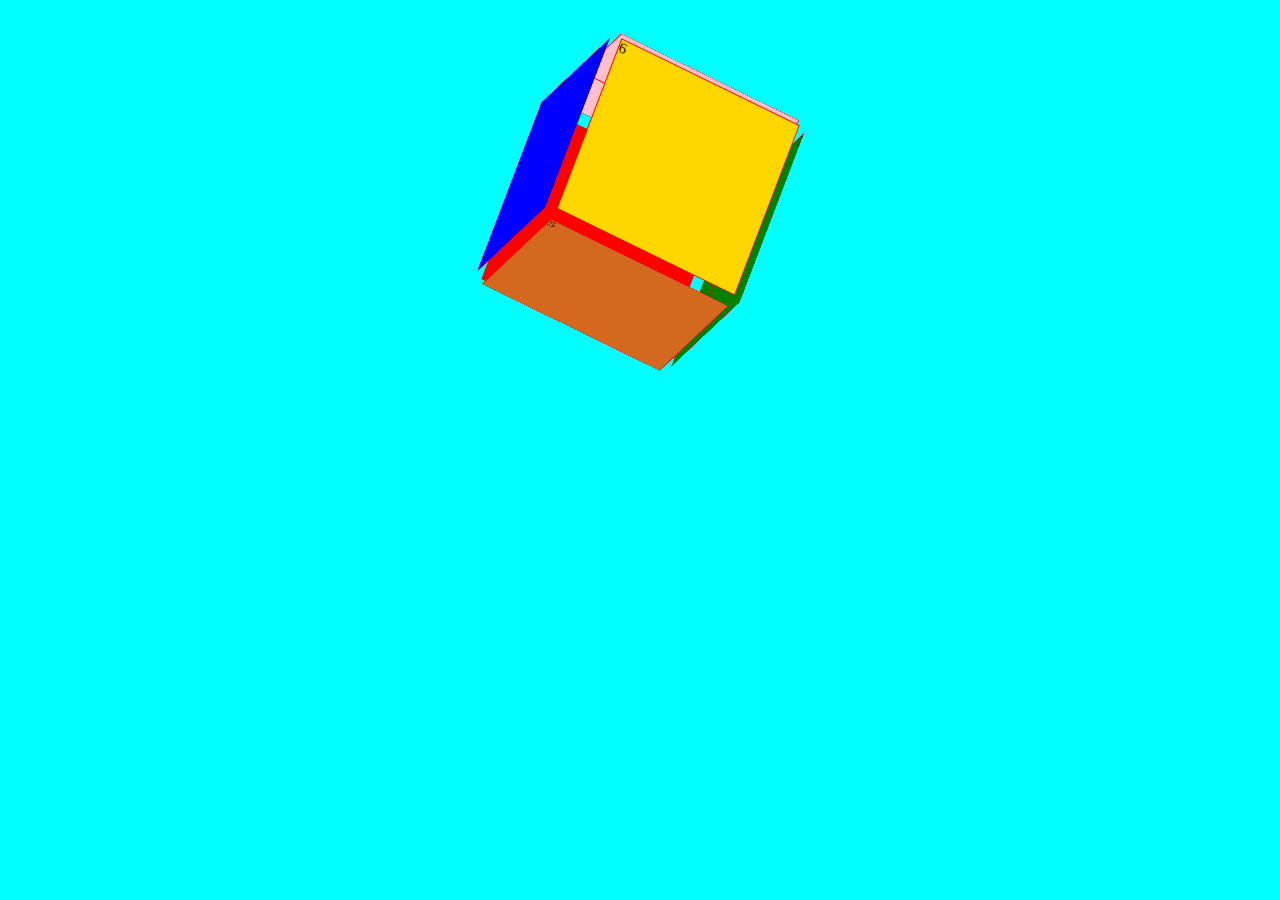
<file: 四方动态版.html>
<!DOCTYPE html>
<html lang="en">
<head>
	<meta charset="UTF-8">
	<title>四方快</title>
	<link rel="stylesheet" type="text/css" href="css/四方动态版.css">
</head>
<body>
	<div class="box">
		<div>1</div>
		<div>2</div>
		<div>3</div>
		<div>4</div>
		<div>5</div>
		<div>6</div>
	</div>
</body>
</html>
</file>
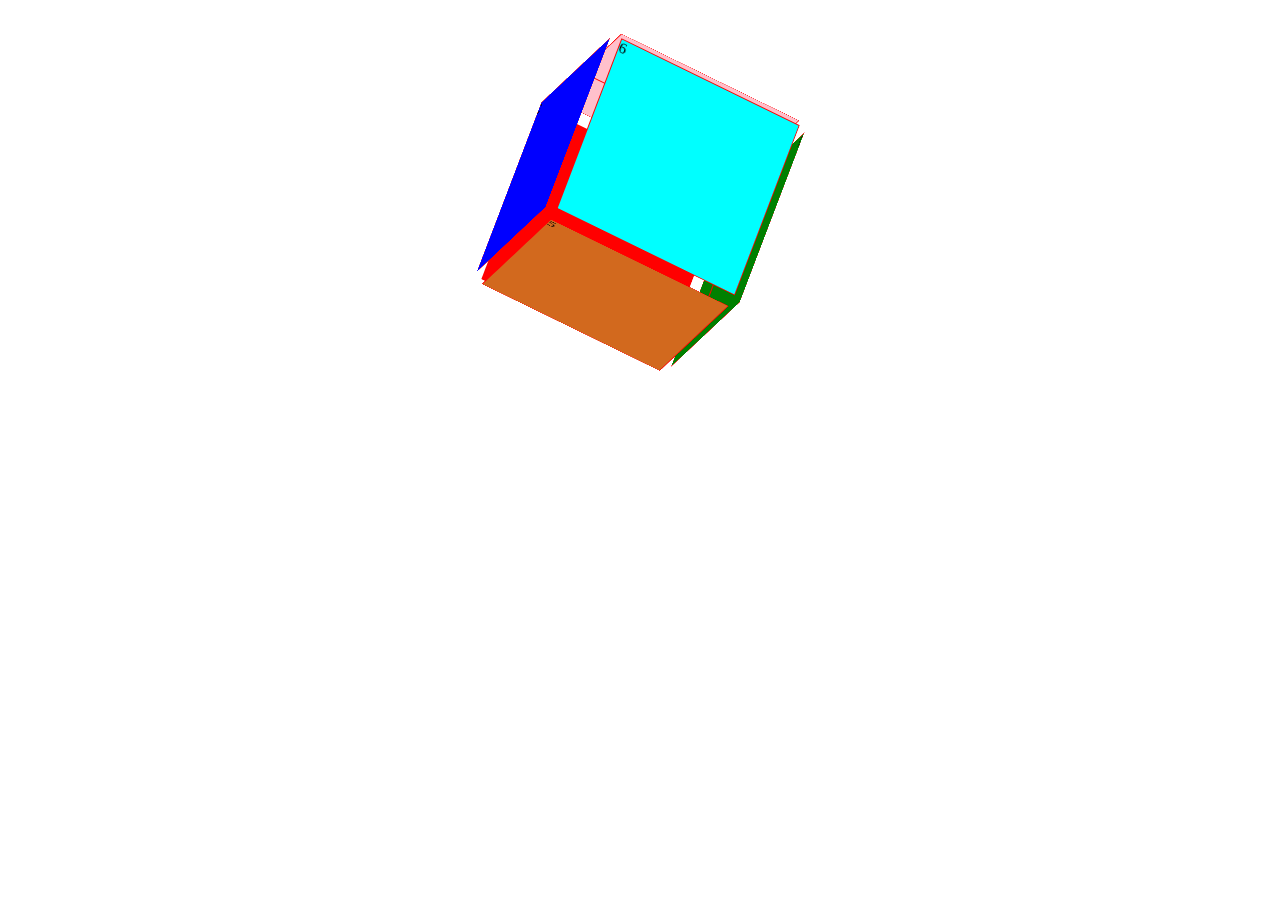
<file: 四方块静态版.html>
<!DOCTYPE html>
<html lang="en">
<head>
	<meta charset="UTF-8">
	<title>四方快</title>
	<link rel="stylesheet" type="text/css" href="css/四方块.css">
</head>
<body>
	<div class="box">
		<div>1</div>
		<div>2</div>
		<div>3</div>
		<div>4</div>
		<div>5</div>
		<div>6</div>
	</div>
</body>
</html>
</file>
<file: css/四方动态版.css>
body {
    background: #00FFFF;
}

.box {
    width: 200px;
    height: 200px;
    border: 1px solid red;
    position: relative;
    margin: 100px auto;
    color: #000;
    transform-style: preserve-3d;
    transform: rotateX(20deg) rotateY(20deg) rotateZ(20deg);
    animation: move 5s infinite;
}

@keyframes move {
    0% {
        transform: rotateX(0deg) rotateY(0deg);
    }
    50% {
        transform: rotateX(360deg) rotateY(360deg);
    }
    100% {
        transform: rotateX(0deg) rotateY(0deg);
    }
}

.box div {
    position: absolute;
    width: 200px;
    height: 200px;
    border: 1px solid red;
}

.box div:nth-child(1) {
    background: red;
    transform: rotate(0deg) translateZ(-110px);
}

.box div:nth-child(2) {
    background: blue;
    transform: rotateY(-90deg) translateZ(110px);
}

.box div:nth-child(3) {
    background: green;
    transform: rotateY(90deg) translateZ(110px);
}

.box div:nth-child(4) {
    background: pink;
    transform: rotateX(90deg) translateZ(110px);
}

.box div:nth-child(5) {
    background: #D2691E;
    transform: rotateX(-90deg) translateZ(110px);
}

.box div:nth-child(6) {
    background: #FFD700;
    transform: rotateX(0deg) translateZ(110px);
}
</file>
<file: css/四方块.css>
.box{
	width: 200px;
	height: 200px;
	border: 1px solid red;
	position: relative;
	margin:100px auto;
	color: #000;

	transform-style: preserve-3d;
	transform: rotateX(20deg) rotateY(20deg) rotateZ(20deg);
}

.box div{
	position: absolute;
	width: 200px;
	height: 200px;
	border: 1px solid red;
}

.box div:nth-child(1){
	background: red;
	transform: rotate(0deg) translateZ(-110px);
}

.box div:nth-child(2){
	background: blue;
	transform: rotateY(-90deg) translateZ(110px);
}

.box div:nth-child(3){
	background: green;
	transform: rotateY(90deg) translateZ(110px);
}

.box div:nth-child(4){
	background: pink;
	transform: rotateX(90deg) translateZ(110px);
}

.box div:nth-child(5){
	background: #D2691E;
	transform: rotateX(-90deg) translateZ(110px);
}

.box div:nth-child(6){
	background: #00FFFF;
	transform: rotateX(0deg) translateZ(110px);
}
</file>
